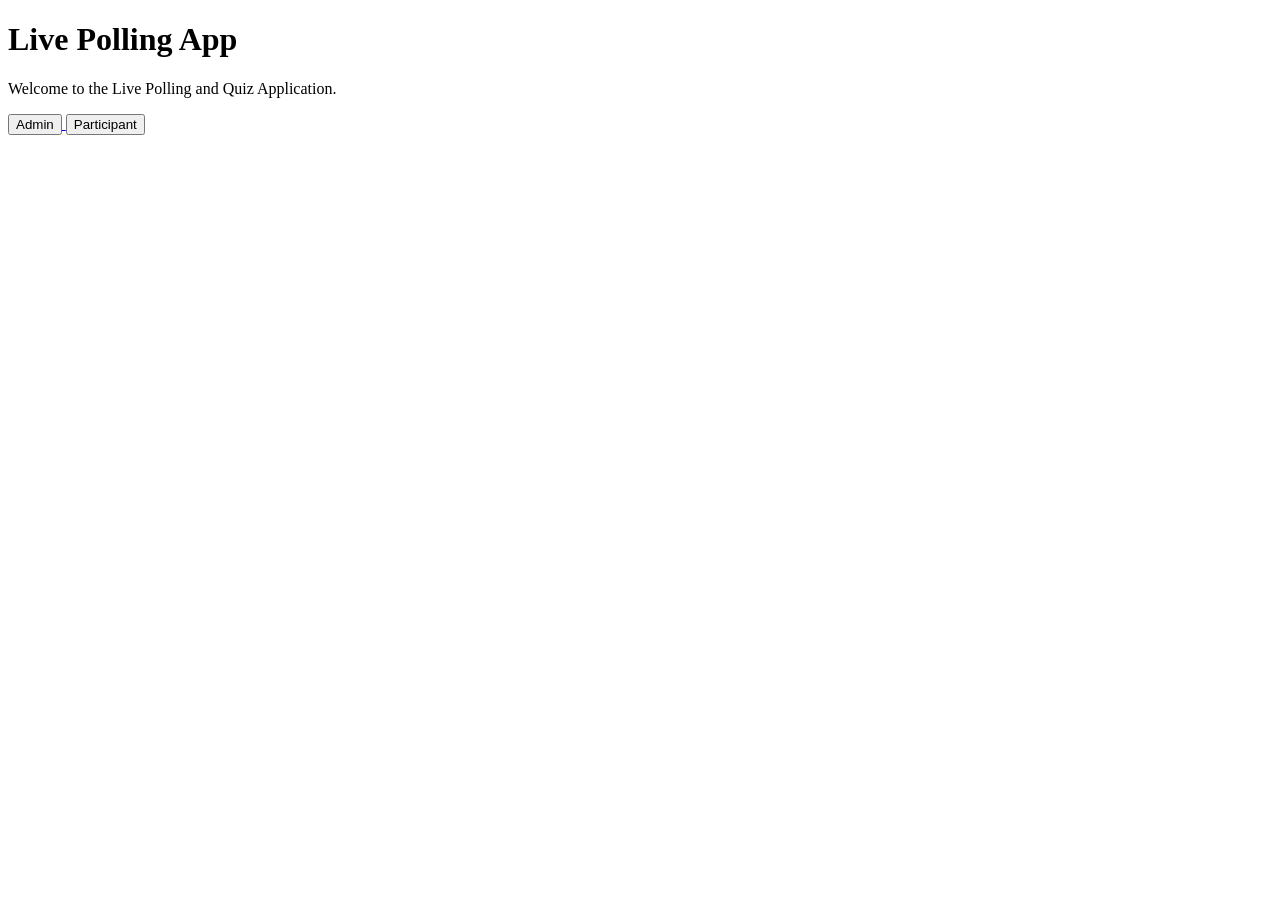
<file: templates/index.html>
<!DOCTYPE html>
<html lang="en">
<head>
    <meta charset="UTF-8">
    <meta name="viewport" content="width=device-width, initial-scale=1.0">
    <title>Live Polling App</title>
</head>

<body>

    <h1>Live Polling App</h1>

    <p>Welcome to the Live Polling and Quiz Application.</p>

    <a href="/admin">
        <button>Admin</button>
    </a>

    <a href="/participant">
        <button>Participant</button>
    </a>

</body>
</html>
</file>
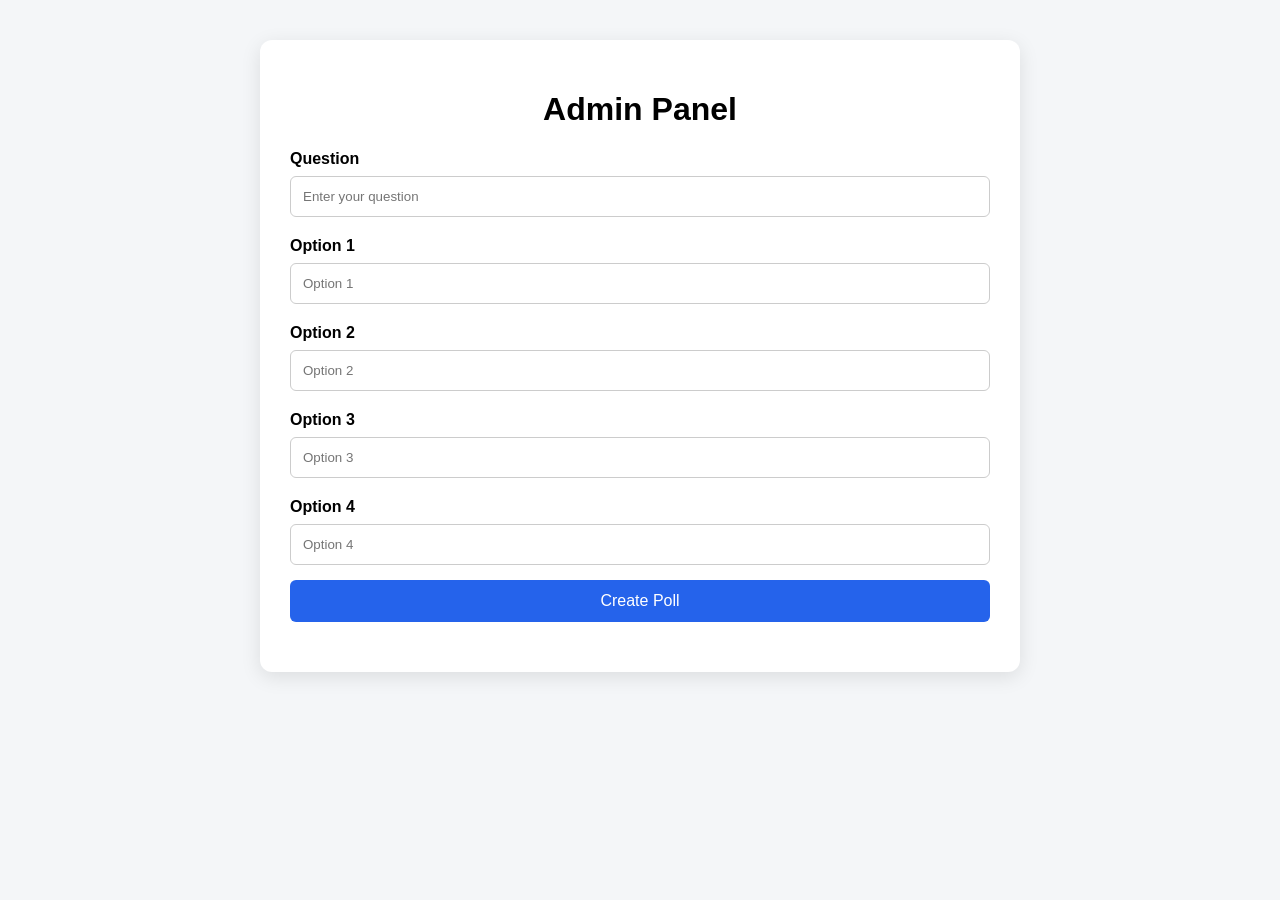
<file: templates/admin.html>
<!DOCTYPE html>
<html lang="en">

<head>

    <meta charset="UTF-8">

    <meta name="viewport"
          content="width=device-width, initial-scale=1.0">

    <title>Admin - Live Polling</title>

    <style>

        body {
            font-family: Arial, sans-serif;
            background: #f4f6f8;
            margin: 0;
            padding: 40px;
        }

        .container {
            max-width: 700px;
            margin: auto;
            background: white;
            padding: 30px;
            border-radius: 12px;
            box-shadow: 0 5px 20px rgba(0,0,0,0.1);
        }

        h1 {
            text-align: center;
        }

        label {
            display: block;
            margin-top: 20px;
            font-weight: bold;
        }

        input {
            width: 100%;
            padding: 12px;
            margin-top: 8px;
            box-sizing: border-box;
            border: 1px solid #ccc;
            border-radius: 6px;
        }

        button {
            margin-top: 15px;
            padding: 12px 20px;
            border: none;
            border-radius: 6px;
            cursor: pointer;
            font-size: 16px;
        }

        .create {
            background: #2563eb;
            color: white;
            width: 100%;
        }

        .start {
            background: #16a34a;
            color: white;
        }

        .end {
            background: #dc2626;
            color: white;
        }

        #roomSection {
            display: none;
            margin-top: 30px;
        }

        #roomCode {
            font-size: 35px;
            font-weight: bold;
            text-align: center;
            letter-spacing: 5px;
        }

        #message {
            margin-top: 20px;
            font-weight: bold;
        }

    </style>

</head>

<body>

<div class="container">

    <h1>Admin Panel</h1>

    <label>Question</label>

    <input
        type="text"
        id="question"
        placeholder="Enter your question"
    >

    <label>Option 1</label>

    <input
        type="text"
        class="option"
        placeholder="Option 1"
    >

    <label>Option 2</label>

    <input
        type="text"
        class="option"
        placeholder="Option 2"
    >

    <label>Option 3</label>

    <input
        type="text"
        class="option"
        placeholder="Option 3"
    >

    <label>Option 4</label>

    <input
        type="text"
        class="option"
        placeholder="Option 4"
    >

    <button
        class="create"
        onclick="createPoll()">

        Create Poll

    </button>


    <div id="roomSection">

        <h2>Room Created</h2>

        <p>Share this code with participants:</p>

        <div id="roomCode"></div>

        <p>
            Participants joined:
            <strong id="participantCount">0</strong>
        </p>

        <button
            class="start"
            onclick="startPoll()">

            Begin Voting

        </button>

        <button
            class="end"
            onclick="endPoll()">

            End Poll

        </button>

        <div id="results"></div>

    </div>

    <div id="message"></div>

</div>


<script src="https://cdn.socket.io/4.7.5/socket.io.min.js"></script>

<script>

    const socket = io();

    let roomCode = "";


    function createPoll() {

        const question =
            document.getElementById("question").value;

        const optionInputs =
            document.querySelectorAll(".option");

        const options = [];

        optionInputs.forEach(input => {

            if (input.value.trim() !== "") {

                options.push(input.value.trim());

            }

        });


        socket.emit("create_poll", {

            question: question,

            options: options

        });

    }


    socket.on("poll_created", function(data) {

        roomCode = data.room_code;

        document.getElementById("roomSection")
            .style.display = "block";

        document.getElementById("roomCode")
            .textContent = roomCode;

        document.getElementById("message")
            .textContent = "Poll created successfully!";

    });


    socket.on("participant_count", function(data) {

        document.getElementById("participantCount")
            .textContent = data.count;

    });


    function startPoll() {

        socket.emit("start_poll", {

            room_code: roomCode

        });

        document.getElementById("message")
            .textContent = "Voting has started!";

    }


    function endPoll() {

        socket.emit("end_poll", {

            room_code: roomCode

        });

    }


    socket.on("results_updated", function(data) {

        displayResults(data);

    });


    socket.on("poll_ended", function(data) {

        displayResults(data);

        document.getElementById("message")
            .textContent = "Poll ended.";

    });


    function displayResults(data) {

        const results =
            document.getElementById("results");

        results.innerHTML =
            "<h2>Live Results</h2>";

        for (
            let i = 0;
            i < data.options.length;
            i++
        ) {

            const percentage =
                data.total_votes === 0
                    ? 0
                    : (data.votes[i] /
                       data.total_votes) * 100;

            results.innerHTML += `

                <div style="margin-top:15px">

                    <strong>
                        ${data.options[i]}
                    </strong>

                    <div style="
                        background:#ddd;
                        height:25px;
                        border-radius:5px;
                        overflow:hidden;
                        margin-top:5px;
                    ">

                        <div style="
                            width:${percentage}%;
                            height:100%;
                            background:#2563eb;
                        "></div>

                    </div>

                    <small>
                        ${data.votes[i]} votes
                        (${percentage.toFixed(1)}%)
                    </small>

                </div>

            `;

        }

    }


    socket.on("error_message", function(data) {

        document.getElementById("message")
            .textContent = data.message;

    });

</script>

</body>

</html>
</file>
